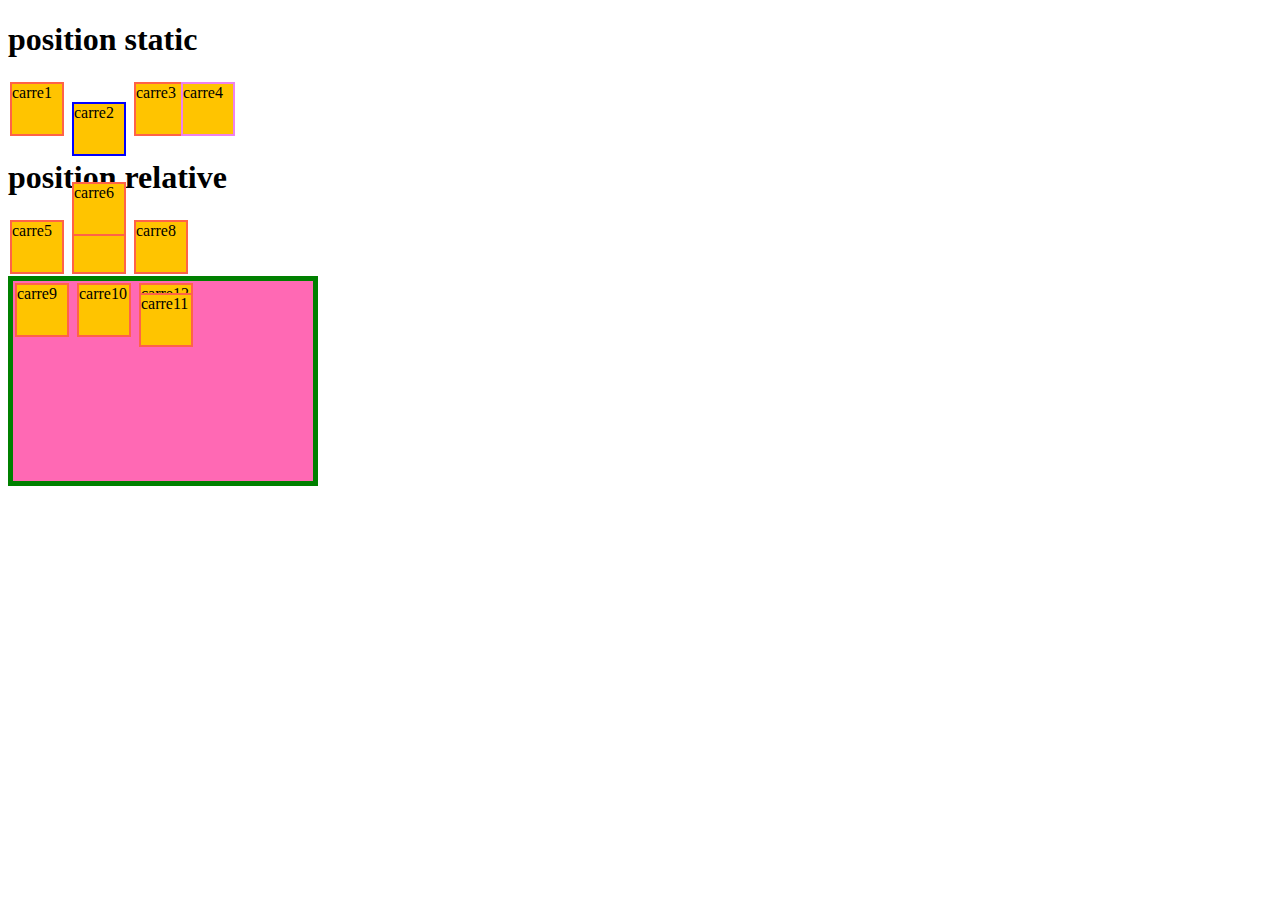
<file: index.html>
<!DOCTYPE html>
<html lang="en">
<head>
    <meta charset="UTF-8">
    <meta http-equiv="X-UA-Compatible" content="IE=edge">
    <meta name="viewport" content="width=device-width, initial-scale=1.0">
    <title>carré</title>
    <link rel="stylesheet" href="style.css">
</head>
<body>
<h1>position static</h1>
    <div class="block">carre1</div>
    <div class="block" id="carre2">carre2</div>
    <div class="block">carre3</div>
    <div class="block" id="carre4">carre4</div>
<h1>position relative</h1>
    <div class="block">carre5</div>
    <div class="block" id="carre6">carre6</div>
    <div class="block">carre7</div>
    <div class="block">carre8</div>

    <div id="container">
        <div class="block">carre9</div>
        <div class="block">carre10</div>
        <div class="block" id="carre11">carre11</div>
        <div class="block" id="carre12">carre12</div>
    </div>
</body>
</html>
</file>
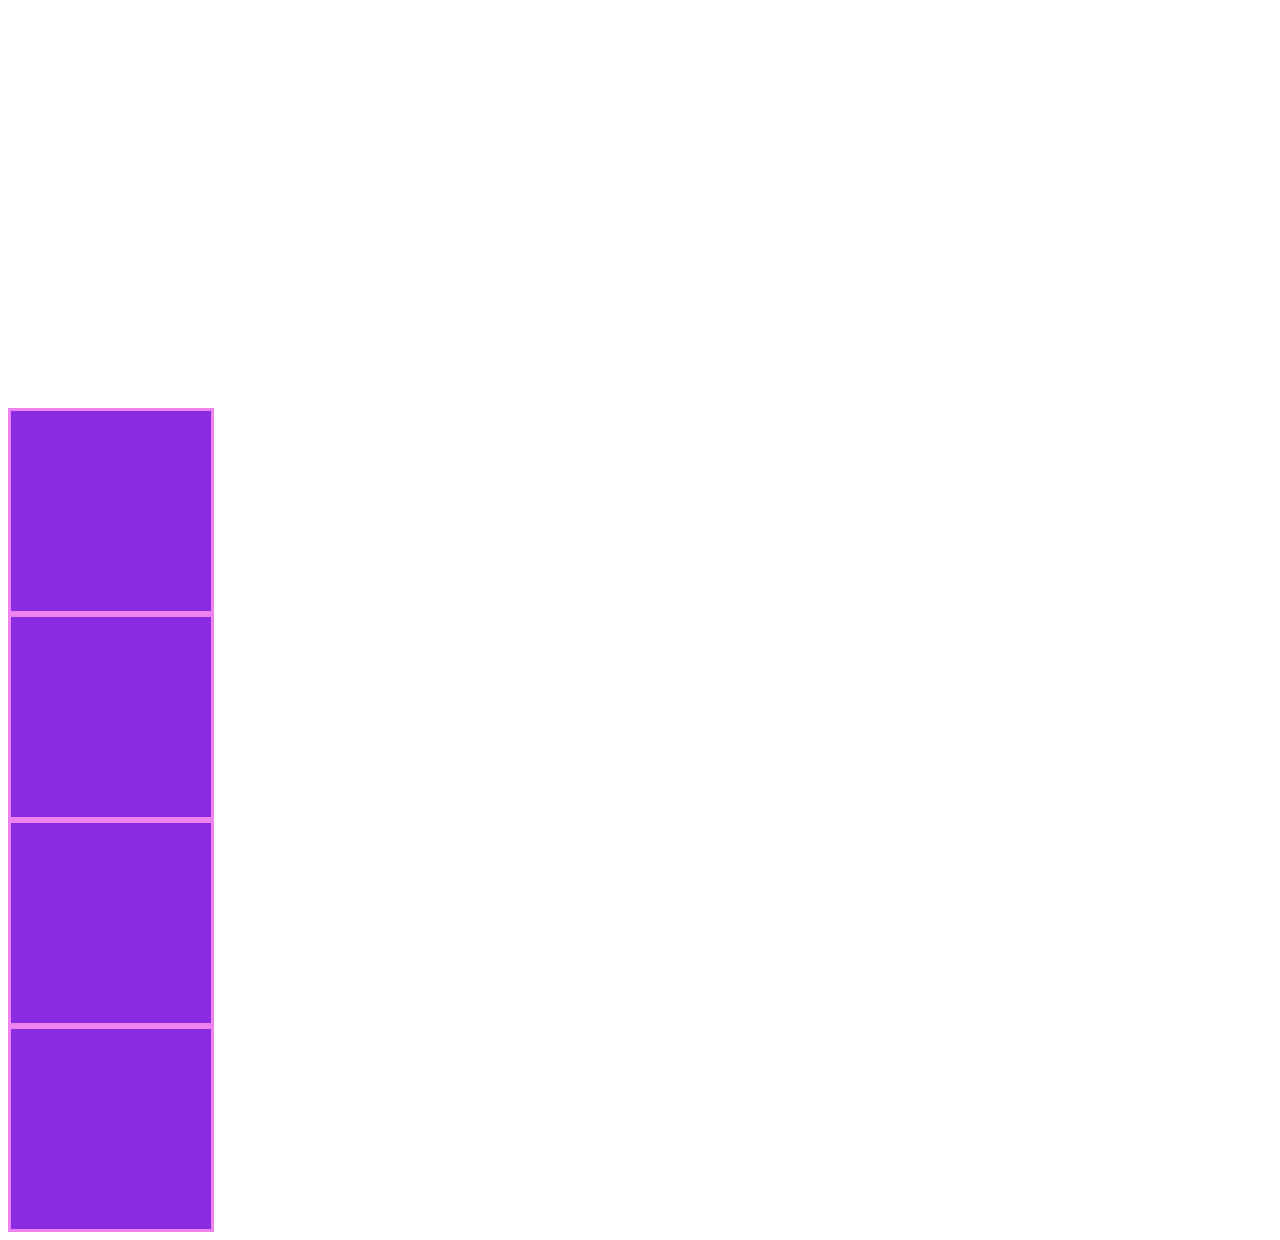
<file: pseudo.html>
<!DOCTYPE html>
<html lang="en">
<head>
    <meta charset="UTF-8">
    <meta http-equiv="X-UA-Compatible" content="IE=edge">
    <meta name="viewport" content="width=device-width, initial-scale=1.0">
    <title>Document</title>
    <link rel="stylesheet" href="pseudo.css">
    <link
        rel="stylesheet"
        href="https://cdnjs.cloudflare.com/ajax/libs/animate.css/4.1.1/animate.min.css"
    />
</head>
<body>
    <div class="animate__animated animate__fadeIn delay-3s normal"></div>
    <div class="animate__animated animate__bounceInLeft delay-4s block"></div>
    <div class="animate__animated animate__bounceInLeft slow block1"></div>
    <div class="animate__animated animate__bounceInLeft faster block2"></div>
    <div class="animate__animated animate__bounceInLeft delay-4s block3"></div>

</body>
</html>
</file>
<file: style.css>
/* <!-- margin sépare dans les blocks dans la hauteur,  display: inline block les alignent horizontalement*/
/* border bien mettre solid dotted etc
 */
.block {
    width: 50px;
    height: 50px;
    background: rgb(255, 196, 0);
    margin: 2px;
    border: 2px tomato solid;
    display: inline-block;

}

#carre2 {
    position: relative;
    border: 2px blue solid;
    top: 20px;

}

#carre4 {
    position: relative;
    left: -15px;
    border: 2px solid violet;
}

#carre6{
    position: absolute;
    top: 180px;
}

#container{
    border: green solid 5px;
    width: 300px;
    height: 200px;
    background-color: hotpink;
    position: relative;
}
/* si le width est trop petit mon alignement se passe à l'intérieur de ma border */
/* donner la postion relative pour relier mon id dans ma div.container= ordre de priorité famille
 */

#carre11{
    position: absolute;
    top: 10px;
}

#carre12{
    position: static;
    left: -10px;
}
</file>
<file: pseudo.css>
.block{
    width: 200px;
    height: 200px;
    border: solid violet 3px;
    background-color:blueviolet;
}

.block1{
    width: 200px;
    height: 200px;
    border: solid violet 3px;
    background-color:blueviolet;
}

.block2{
    width: 200px;
    height: 200px;
    border: solid violet 3px;
    background-color:blueviolet;
}

.block3{
    width: 200px;
    height: 200px;
    border: solid violet 3px;
    background-color:blueviolet;
}


.block:hover{
    width: 200px;
    height: 200px;
    border-radius: 100px;
    border: solid violet 3px;
    background-color:yellow;
}

.normal{
height: 400px;
    background: url("https://tse3.explicit.bing.net/th?id=OIP.ovj85tWUoP9aYW1cf19imAHaER&pid=Api&P=0&w=264&h=153")no-repeat center center/cover ;
}

.normal:hover{
    background: url("https://tse1.mm.bing.net/th?id=OIP.I_ngj2kiS-LUtqGIwmzE-gHaE8&pid=Api&P=0&w=242&h=162")no-repeat center center/cover;
}
</file>
